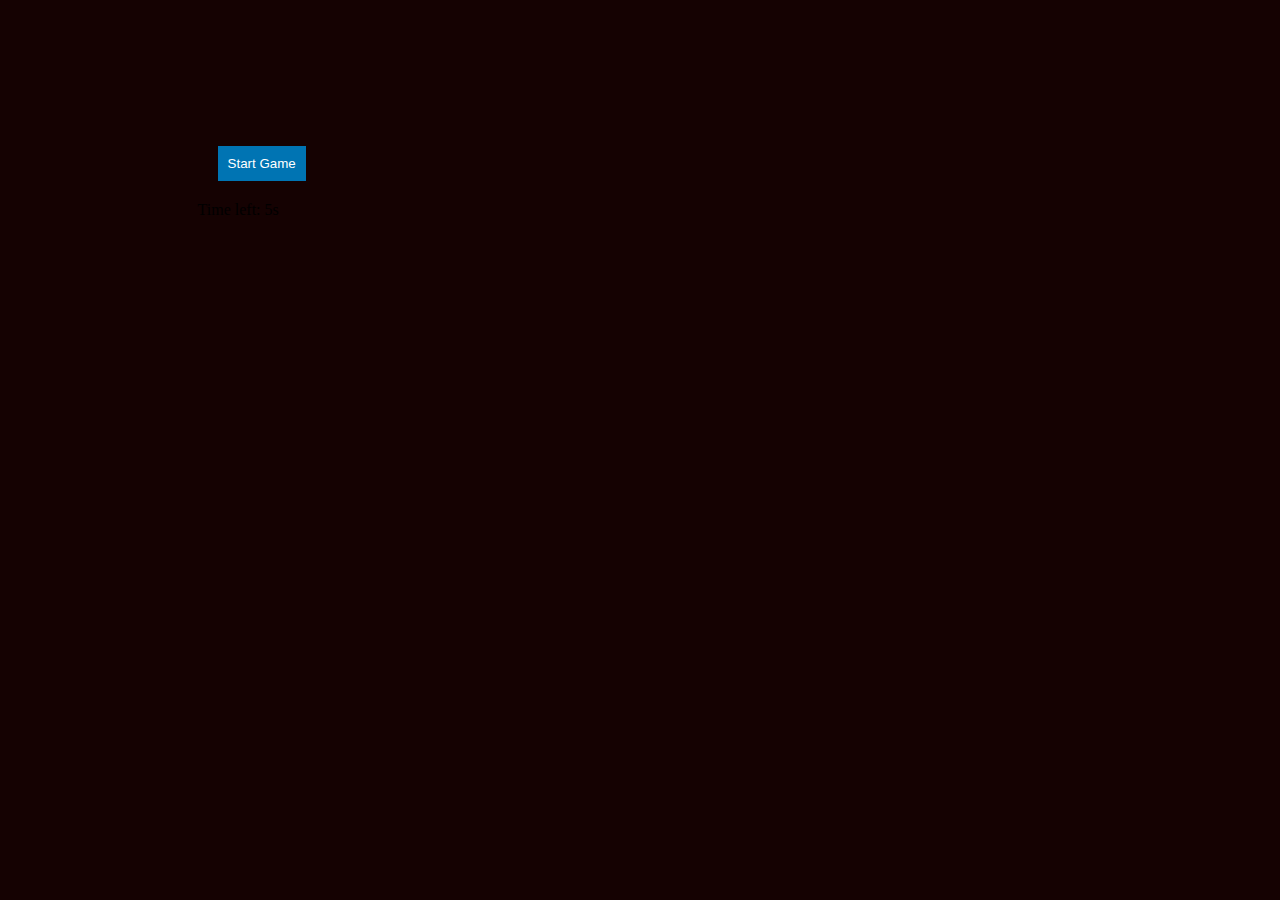
<file: Connect_4_Master/Connect4Master/templates/playwithcomputer.html>
<!DOCTYPE html>
<html lang="en">
<head>
    <meta charset="UTF-8">
    <meta name="viewport" content="width=device-width, initial-scale=1.0">
    <title>Connect Four</title>
    <style>
        * {
         
            border: 0;
            padding: 0;
        }

        button{
          
          align-items: center;
        }

        
        #game-board {
            background: #0074B3;
            width: 730px;
            cursor: pointer;
            text-align: center;
            transform: rotate(180deg);
            
            
        }
        .column {
            width: 100px;
            display: inline-block;
        }
        .column:hover circle.free {
            fill: #D5E4ED;
        }
        circle.free {
            fill: #fff;
        }
        circle.red {
            fill: #D50000;
        }
        circle.yellow {
            fill: #DAD400;
        }
        body {
            background-color: rgb(21, 2, 2);
        }
        .game_board {
            margin-top: 10%;
            margin-left: 15%;
        }
        #start-game {
            margin: 20px;
            padding: 10px;
            background-color: #0074B3;
            color: white;
            border: none;
            cursor: pointer;
        }

        @media screen and (max-width:750px) {



              #game-board {
               
                width: 280px;
                height: 230px;

                
              }
              
              /* Style for each column */
              .column {
            
                width: 30px; /* Width of each column */

              
              }
              
              /* Style for each SVG element */
              svg {
               
                width: 30px; /* Width of each SVG */
                height: 30px; /* Height of each SVG */
                viewBox: 0 0 100 100; /* Ensure circles fit properly */
                overflow: visible; /* Make sure circles are not clipped */
              }
              
              /* Style for circles inside SVG */
              circle {
                cx: 30; /* Center X position */
                cy: 30; /* Center Y position */
                r: 10; /* Radius of circles */
                stroke: #0B4E72;
                stroke-width: 3px; /* Adjust stroke width */
              }





        }

        
    </style>
</head>
<body>

      
    
    <div class="game_board">
        <button id="start-game">Start Game</button>

        <div id="timer">Time left: 5s</div>
        
        <br>
        
        <div id="game-board" style="display: none;">
            <div class="column" id="column-0" data-x="0">
                <svg height="100" width="100" class="row-5">
                  <circle cx="50" cy="50" r="40" stroke="#0B4E72" stroke-width="3" class="free" />
                </svg> 
                <svg height="100" width="100" class="row-4">
                  <circle cx="50" cy="50" r="40" stroke="#0B4E72" stroke-width="3" class="free" />
                </svg> 
                <svg height="100" width="100" class="row-3">
                  <circle cx="50" cy="50" r="40" stroke="#0B4E72" stroke-width="3" class="free" />
                </svg> 
                <svg height="100" width="100" class="row-2">
                  <circle cx="50" cy="50" r="40" stroke="#0B4E72" stroke-width="3" class="free" />
                </svg> 
                <svg height="100" width="100" class="row-1">
                  <circle cx="50" cy="50" r="40" stroke="#0B4E72" stroke-width="3" class="free" />
                </svg> 
                <svg height="100" width="100" class="row-0">
                  <circle cx="50" cy="50" r="40" stroke="#0B4E72" stroke-width="3" class="free" />
                </svg> 
            </div>

            <div class="column"  id="column-1" data-x="1">
                <svg height="100" width="100" class="row-5">
                  <circle cx="50" cy="50" r="40" stroke="#0B4E72" stroke-width="3" class="free" />
                </svg> 
                <svg height="100" width="100" class="row-4">
                  <circle cx="50" cy="50" r="40" stroke="#0B4E72" stroke-width="3" class="free" />
                </svg> 
                <svg height="100" width="100" class="row-3">
                  <circle cx="50" cy="50" r="40" stroke="#0B4E72" stroke-width="3" class="free" />
                </svg> 
                <svg height="100" width="100" class="row-2">
                  <circle cx="50" cy="50" r="40" stroke="#0B4E72" stroke-width="3" class="free" />
                </svg> 
                <svg height="100" width="100" class="row-1">
                  <circle cx="50" cy="50" r="40" stroke="#0B4E72" stroke-width="3" class="free" />
                </svg> 
                <svg height="100" width="100" class="row-0">
                  <circle cx="50" cy="50" r="40" stroke="#0B4E72" stroke-width="3" class="free" />
                </svg> 
            </div>
            <div class="column" id="column-2" data-x="2">
                <svg height="100" width="100" class="row-5">
                  <circle cx="50" cy="50" r="40" stroke="#0B4E72" stroke-width="3" class="free" />
                </svg> 
                <svg height="100" width="100" class="row-4">
                  <circle cx="50" cy="50" r="40" stroke="#0B4E72" stroke-width="3" class="free" />
                </svg> 
                <svg height="100" width="100" class="row-3">
                  <circle cx="50" cy="50" r="40" stroke="#0B4E72" stroke-width="3" class="free" />
                </svg> 
                <svg height="100" width="100" class="row-2">
                  <circle cx="50" cy="50" r="40" stroke="#0B4E72" stroke-width="3" class="free" />
                </svg> 
                <svg height="100" width="100" class="row-1">
                  <circle cx="50" cy="50" r="40" stroke="#0B4E72" stroke-width="3" class="free" />
                </svg> 
                <svg height="100" width="100" class="row-0">
                  <circle cx="50" cy="50" r="40" stroke="#0B4E72" stroke-width="3" class="free" />
                </svg> 
            </div>
            <div class="column" id="column-3" data-x="3">
                <svg height="100" width="100" class="row-5">
                  <circle cx="50" cy="50" r="40" stroke="#0B4E72" stroke-width="3" class="free" />
                </svg> 
                <svg height="100" width="100" class="row-4">
                  <circle cx="50" cy="50" r="40" stroke="#0B4E72" stroke-width="3" class="free" />
                </svg> 
                <svg height="100" width="100" class="row-3">
                  <circle cx="50" cy="50" r="40" stroke="#0B4E72" stroke-width="3" class="free" />
                </svg> 
                <svg height="100" width="100" class="row-2">
                  <circle cx="50" cy="50" r="40" stroke="#0B4E72" stroke-width="3" class="free" />
                </svg> 
                <svg height="100" width="100" class="row-1">
                  <circle cx="50" cy="50" r="40" stroke="#0B4E72" stroke-width="3" class="free" />
                </svg> 
                <svg height="100" width="100" class="row-0">
                  <circle cx="50" cy="50" r="40" stroke="#0B4E72" stroke-width="3" class="free" />
                </svg> 
            </div>
            <div class="column" id="column-4" data-x="4">
                <svg height="100" width="100" class="row-5">
                  <circle cx="50" cy="50" r="40" stroke="#0B4E72" stroke-width="3" class="free" />
                </svg> 
                <svg height="100" width="100" class="row-4">
                  <circle cx="50" cy="50" r="40" stroke="#0B4E72" stroke-width="3" class="free" />
                </svg> 
                <svg height="100" width="100" class="row-3">
                  <circle cx="50" cy="50" r="40" stroke="#0B4E72" stroke-width="3" class="free" />
                </svg> 
                <svg height="100" width="100" class="row-2">
                  <circle cx="50" cy="50" r="40" stroke="#0B4E72" stroke-width="3" class="free" />
                </svg> 
                <svg height="100" width="100" class="row-1">
                  <circle cx="50" cy="50" r="40" stroke="#0B4E72" stroke-width="3" class="free" />
                </svg> 
                <svg height="100" width="100" class="row-0">
                  <circle cx="50" cy="50" r="40" stroke="#0B4E72" stroke-width="3" class="free" />
                </svg> 
            </div>
            <div class="column" id="column-5" data-x="5">
                <svg height="100" width="100" class="row-5">
                  <circle cx="50" cy="50" r="40" stroke="#0B4E72" stroke-width="3" class="free" />
                </svg> 
                <svg height="100" width="100" class="row-4">
                  <circle cx="50" cy="50" r="40" stroke="#0B4E72" stroke-width="3" class="free" />
                </svg> 
                <svg height="100" width="100" class="row-3">
                  <circle cx="50" cy="50" r="40" stroke="#0B4E72" stroke-width="3" class="free" />
                </svg> 
                <svg height="100" width="100" class="row-2">
                  <circle cx="50" cy="50" r="40" stroke="#0B4E72" stroke-width="3" class="free" />
                </svg> 
                <svg height="100" width="100" class="row-1">
                  <circle cx="50" cy="50" r="40" stroke="#0B4E72" stroke-width="3" class="free" />
                </svg> 
                <svg height="100" width="100" class="row-0">
                  <circle cx="50" cy="50" r="40" stroke="#0B4E72" stroke-width="3" class="free" />
                </svg> 
            </div>
            <div class="column" id="column-6" data-x="6">
                <svg height="100" width="100" class="row-5">
                  <circle cx="50" cy="50" r="40" stroke="#0B4E72" stroke-width="3" class="free" />
                </svg> 
                <svg height="100" width="100" class="row-4">
                  <circle cx="50" cy="50" r="40" stroke="#0B4E72" stroke-width="3" class="free" />
                </svg> 
                <svg height="100" width="100" class="row-3">
                  <circle cx="50" cy="50" r="40" stroke="#0B4E72" stroke-width="3" class="free" />
                </svg> 
                <svg height="100" width="100" class="row-2">
                  <circle cx="50" cy="50" r="40" stroke="#0B4E72" stroke-width="3" class="free" />
                </svg> 
                <svg height="100" width="100" class="row-1">
                  <circle cx="50" cy="50" r="40" stroke="#0B4E72" stroke-width="3" class="free" />
                </svg> 
                <svg height="100" width="100" class="row-0">
                  <circle cx="50" cy="50" r="40" stroke="#0B4E72" stroke-width="3" class="free" />
                </svg> 
            </div>
        </div>
           
        
    </div>
</body>


<script>
  const ROWS = 6;
const COLS = 7;
const MAX_DEPTH = 5; // Maximum depth for Minimax
const TIME_LIMIT = 10; // 5 seconds for player to make a move

let board = Array.from({ length: ROWS }, () => Array(COLS).fill(null));
let currentPlayer = 'red'; // The player starts first
let timer; // Timer reference
let timeLeft = TIME_LIMIT; // Time left for the player to make a move

document.getElementById("start-game").addEventListener("click", function () {
    board = Array.from({ length: ROWS }, () => Array(COLS).fill(null));
    currentPlayer = 'red';
    updateBoard();

    board = Array.from({ length: ROWS }, () => Array(COLS).fill(null));

    document.getElementById('game-board').style.display = 'block';
    startTimer();
});

// Function to start the timer
function startTimer() {
    timeLeft = TIME_LIMIT;
    document.getElementById('timer').innerText = `Time left: ${timeLeft}s`;

    timer = setInterval(function () {
        timeLeft--;
        document.getElementById('timer').innerText = `Time left: ${timeLeft}s`;

        if (timeLeft <= 0) {
            clearInterval(timer);
            alert('Time up! You lose your turn.');
            aiMove();
        }
    }, 1000);
}

// Function to make a move in the specified column for the current player
function makeMove(col, player) {
    for (let row = ROWS - 1; row >= 0; row--) {
        if (!board[row][col]) {
            board[row][col] = player;
            return row; // Return the row where the move was placed
        }
    }
    return null; // If column is full
}

// Update the board display
function updateBoard() {
    for (let row = 0; row < ROWS; row++) {
        for (let col = 0; col < COLS; col++) {
            let circle = document.querySelector(`#column-${col} .row-${row} circle`);
            if (board[row][col] === 'red') {
                circle.classList.remove('free', 'yellow');
                circle.classList.add('red');
            } else if (board[row][col] === 'yellow') {
                circle.classList.remove('free', 'red');
                circle.classList.add('yellow');
            } else {
                circle.classList.remove('red', 'yellow');
                circle.classList.add('free');
            }
        }
    }
}

// Function to check if there is a winner
function checkWin(player) {
    function checkDirection(row, col, rowInc, colInc) {
        let count = 0;
        for (let i = 0; i < 4; i++) {
            if (
                row >= 0 && row < ROWS &&
                col >= 0 && col < COLS &&
                board[row][col] === player
            ) {
                count++;
                if (count === 4) return true;
            } else {
                break;
            }
            row += rowInc;
            col += colInc;
        }
        return false;
    }

    for (let row = 0; row < ROWS; row++) {
        for (let col = 0; col < COLS; col++) {
            if (
                checkDirection(row, col, 0, 1) ||  // Horizontal
                checkDirection(row, col, 1, 0) ||  // Vertical
                checkDirection(row, col, 1, 1) ||  // Diagonal down-right
                checkDirection(row, col, 1, -1)    // Diagonal down-left
            ) {
                return true;
            }
        }
    }
    return false;
}

// Check if the board is full
function isBoardFull() {
    return board[0].every(cell => cell !== null); // Check the top row
}

// Minimax algorithm with alpha-beta pruning
function minimax(board, depth, alpha, beta, maximizingPlayer) {
    if (checkWin('yellow')) return { score: 100 - depth };
    if (checkWin('red')) return { score: depth - 100 };
    if (isBoardFull() || depth === 0) return { score: 0 };

    if (maximizingPlayer) {
        let maxEval = -Infinity;
        let bestMove = null;

        for (let col = 0; col < COLS; col++) {
            let row = makeMove(col, 'yellow');
            if (row !== null) {
                let eval = minimax(board, depth - 1, alpha, beta, false).score;
                board[row][col] = null;
                if (eval > maxEval) {
                    maxEval = eval;
                    bestMove = col;
                }
                alpha = Math.max(alpha, eval);
                if (alpha >= beta) break; // Beta cut-off
            }
        }
        return { score: maxEval, move: bestMove };
    } else {
        let minEval = Infinity;
        let bestMove = null;

        for (let col = 0; col < COLS; col++) {
            let row = makeMove(col, 'red');
            if (row !== null) {
                let eval = minimax(board, depth - 1, alpha, beta, true).score;
                board[row][col] = null;
                if (eval < minEval) {
                    minEval = eval;
                    bestMove = col;
                }
                beta = Math.min(beta, eval);
                if (alpha >= beta) break; // Alpha cut-off
            }
        }
        return { score: minEval, move: bestMove };
    }
}

// Handle player and AI moves
document.querySelectorAll('.column').forEach(column => {
    column.addEventListener('click', function () {
        if (currentPlayer === 'red') {
            clearInterval(timer); // Stop the timer when the player clicks
            let col = parseInt(this.getAttribute('data-x'));
            let row = makeMove(col, 'red');
            if (row !== null) {
                updateBoard();

                // Delay to ensure the piece is visually filled
                setTimeout(() => {
                    if (checkWin('red')) {
                        alert('Player wins!');
                        return;
                    }
                    if (isBoardFull()) {
                        alert('It\'s a draw!');
                        return;
                    }

                    currentPlayer = 'yellow';

                    // AI's turn
                    setTimeout(aiMove, 500); // Delay to simulate thinking time
                }, 10); // 10 milliseconds delay
            }
        }
    });
});

// AI Move Function
function aiMove() {
    let bestMove = minimax(board, MAX_DEPTH, -Infinity, Infinity, true).move;
    if (bestMove !== null) {
        let row = makeMove(bestMove, 'yellow');
        updateBoard();

        // Delay to ensure the piece is visually filled
        setTimeout(() => {
            if (checkWin('yellow')) {
                alert('AI wins!');
                return;
            }
            if (isBoardFull()) {
                alert('It\'s a draw!');
                return;
            }
            currentPlayer = 'red';
            startTimer(); // Start the timer for the player's turn
        }, 10); // 10 milliseconds delay
    }
}

</script>
</html>
</file>
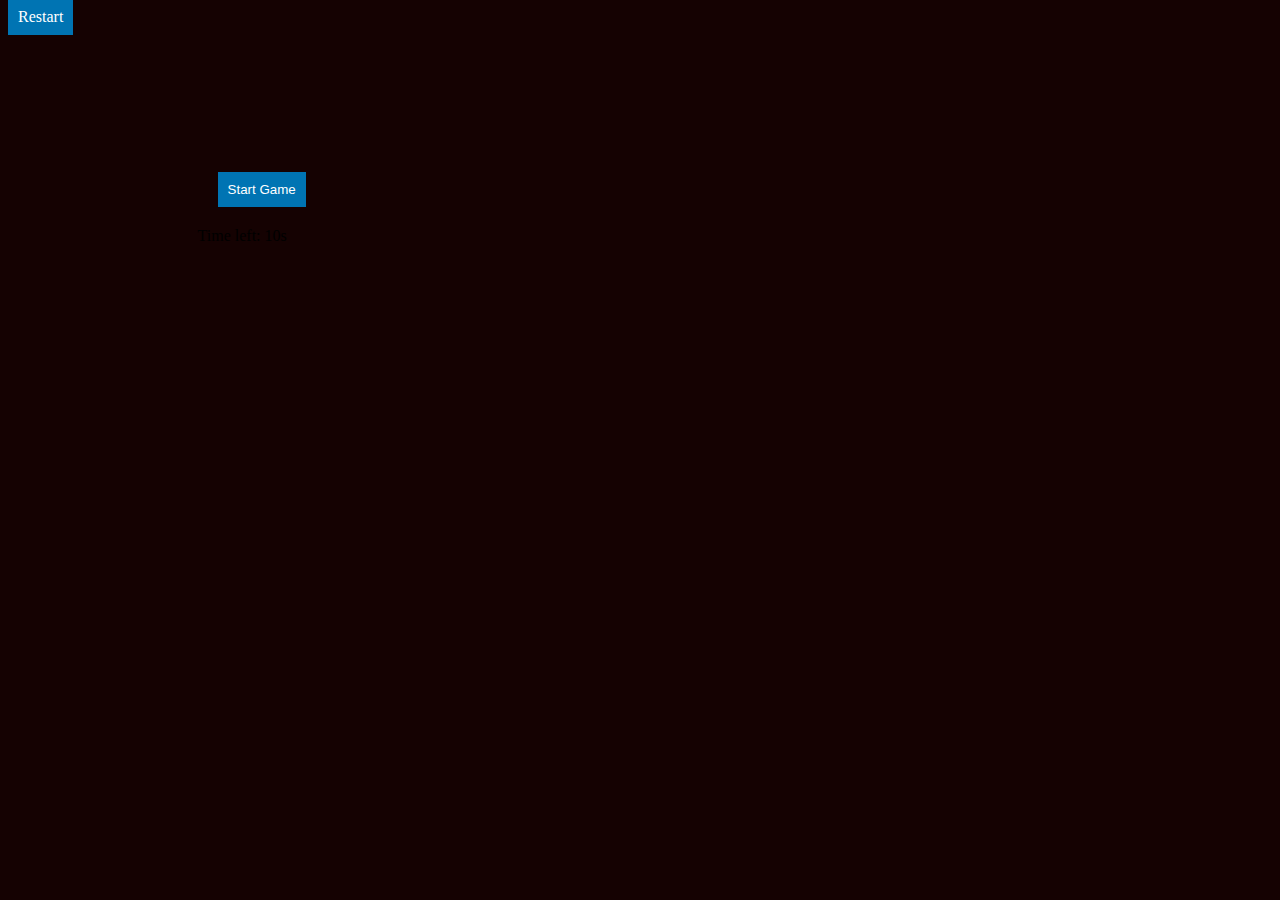
<file: Connect_4_Master/Connect4Master/templates/playwithfriend.html>
<!DOCTYPE html>
<html lang="en">
<head>
    <meta charset="UTF-8">
    <meta name="viewport" content="width=device-width, initial-scale=1.0">
    <title>Connect Four</title>
    <style>
        * {
            border: 0;
            padding: 0;
        }
        #game-board {
            background: #0074B3;
            width: 730px;
            cursor: pointer;
        }
        .column {
            width: 100px;
            display: inline-block;
        }
        .column:hover circle.free {
            fill: #D5E4ED;
        }
        circle.free {
            fill: #fff;
        }
        circle.red {
            fill: #D50000;
        }
        circle.yellow {
            fill: #DAD400;
        }
        body {
            background-color: rgb(21, 2, 2);
        }
        .game_board {
            margin-top: 10%;
            margin-left: 15%;
        }
        a{ 
          
          text-decoration: none;
          
          margin-inline-end: 10%;
          padding: 10px;
          background-color: #0074B3;
          color: white;
          border: none;
          cursor: pointer;
        }
        #start-game {
            margin: 20px;
            padding: 10px;
            background-color: #0074B3;
            color: white;
            border: none;
            cursor: pointer;
        }

        @media screen and (max-width:750px) {



              #game-board {
               
                width: 270px;
                height: 250px;

                
              }
              
              /* Style for each column */
              .column {
            
                width: 30px; /* Width of each column */

              
              }
              
              /* Style for each SVG element */
              svg {
               
                width: 30px; /* Width of each SVG */
                height: 30px; /* Height of each SVG */
                viewBox: 0 0 100 100; /* Ensure circles fit properly */
                overflow: visible; /* Make sure circles are not clipped */
              }
              
              /* Style for circles inside SVG */
              circle {
                cx: 30; /* Center X position */
                cy: 30; /* Center Y position */
                r: 10; /* Radius of circles */
                stroke: #0B4E72;
                stroke-width: 3px; /* Adjust stroke width */
              }





        }

        
    </style>
</head>
<body>

      
  <a href="{% url 'playwithfriend' %}">Restart</a>   
    <div class="game_board">
        <button id="start-game" >Start Game</button>
        <div id="timer">Time left: 10s</div>

        <br>
        
        <div id="game-board" style="display: none;">
            <div class="column" id="column-0" data-x="0">
                <svg height="100" width="100" class="row-5">
                  <circle cx="50" cy="50" r="40" stroke="#0B4E72" stroke-width="3" class="free" />
                </svg> 
                <svg height="100" width="100" class="row-4">
                  <circle cx="50" cy="50" r="40" stroke="#0B4E72" stroke-width="3" class="free" />
                </svg> 
                <svg height="100" width="100" class="row-3">
                  <circle cx="50" cy="50" r="40" stroke="#0B4E72" stroke-width="3" class="free" />
                </svg> 
                <svg height="100" width="100" class="row-2">
                  <circle cx="50" cy="50" r="40" stroke="#0B4E72" stroke-width="3" class="free" />
                </svg> 
                <svg height="100" width="100" class="row-1">
                  <circle cx="50" cy="50" r="40" stroke="#0B4E72" stroke-width="3" class="free" />
                </svg> 
                <svg height="100" width="100" class="row-0">
                  <circle cx="50" cy="50" r="40" stroke="#0B4E72" stroke-width="3" class="free" />
                </svg> 
            </div>

            <div class="column"  id="column-1" data-x="1">
                <svg height="100" width="100" class="row-5">
                  <circle cx="50" cy="50" r="40" stroke="#0B4E72" stroke-width="3" class="free" />
                </svg> 
                <svg height="100" width="100" class="row-4">
                  <circle cx="50" cy="50" r="40" stroke="#0B4E72" stroke-width="3" class="free" />
                </svg> 
                <svg height="100" width="100" class="row-3">
                  <circle cx="50" cy="50" r="40" stroke="#0B4E72" stroke-width="3" class="free" />
                </svg> 
                <svg height="100" width="100" class="row-2">
                  <circle cx="50" cy="50" r="40" stroke="#0B4E72" stroke-width="3" class="free" />
                </svg> 
                <svg height="100" width="100" class="row-1">
                  <circle cx="50" cy="50" r="40" stroke="#0B4E72" stroke-width="3" class="free" />
                </svg> 
                <svg height="100" width="100" class="row-0">
                  <circle cx="50" cy="50" r="40" stroke="#0B4E72" stroke-width="3" class="free" />
                </svg> 
            </div>
            <div class="column" id="column-2" data-x="2">
                <svg height="100" width="100" class="row-5">
                  <circle cx="50" cy="50" r="40" stroke="#0B4E72" stroke-width="3" class="free" />
                </svg> 
                <svg height="100" width="100" class="row-4">
                  <circle cx="50" cy="50" r="40" stroke="#0B4E72" stroke-width="3" class="free" />
                </svg> 
                <svg height="100" width="100" class="row-3">
                  <circle cx="50" cy="50" r="40" stroke="#0B4E72" stroke-width="3" class="free" />
                </svg> 
                <svg height="100" width="100" class="row-2">
                  <circle cx="50" cy="50" r="40" stroke="#0B4E72" stroke-width="3" class="free" />
                </svg> 
                <svg height="100" width="100" class="row-1">
                  <circle cx="50" cy="50" r="40" stroke="#0B4E72" stroke-width="3" class="free" />
                </svg> 
                <svg height="100" width="100" class="row-0">
                  <circle cx="50" cy="50" r="40" stroke="#0B4E72" stroke-width="3" class="free" />
                </svg> 
            </div>
            <div class="column" id="column-3" data-x="3">
                <svg height="100" width="100" class="row-5">
                  <circle cx="50" cy="50" r="40" stroke="#0B4E72" stroke-width="3" class="free" />
                </svg> 
                <svg height="100" width="100" class="row-4">
                  <circle cx="50" cy="50" r="40" stroke="#0B4E72" stroke-width="3" class="free" />
                </svg> 
                <svg height="100" width="100" class="row-3">
                  <circle cx="50" cy="50" r="40" stroke="#0B4E72" stroke-width="3" class="free" />
                </svg> 
                <svg height="100" width="100" class="row-2">
                  <circle cx="50" cy="50" r="40" stroke="#0B4E72" stroke-width="3" class="free" />
                </svg> 
                <svg height="100" width="100" class="row-1">
                  <circle cx="50" cy="50" r="40" stroke="#0B4E72" stroke-width="3" class="free" />
                </svg> 
                <svg height="100" width="100" class="row-0">
                  <circle cx="50" cy="50" r="40" stroke="#0B4E72" stroke-width="3" class="free" />
                </svg> 
            </div>
            <div class="column" id="column-4" data-x="4">
                <svg height="100" width="100" class="row-5">
                  <circle cx="50" cy="50" r="40" stroke="#0B4E72" stroke-width="3" class="free" />
                </svg> 
                <svg height="100" width="100" class="row-4">
                  <circle cx="50" cy="50" r="40" stroke="#0B4E72" stroke-width="3" class="free" />
                </svg> 
                <svg height="100" width="100" class="row-3">
                  <circle cx="50" cy="50" r="40" stroke="#0B4E72" stroke-width="3" class="free" />
                </svg> 
                <svg height="100" width="100" class="row-2">
                  <circle cx="50" cy="50" r="40" stroke="#0B4E72" stroke-width="3" class="free" />
                </svg> 
                <svg height="100" width="100" class="row-1">
                  <circle cx="50" cy="50" r="40" stroke="#0B4E72" stroke-width="3" class="free" />
                </svg> 
                <svg height="100" width="100" class="row-0">
                  <circle cx="50" cy="50" r="40" stroke="#0B4E72" stroke-width="3" class="free" />
                </svg> 
            </div>
            <div class="column" id="column-5" data-x="5">
                <svg height="100" width="100" class="row-5">
                  <circle cx="50" cy="50" r="40" stroke="#0B4E72" stroke-width="3" class="free" />
                </svg> 
                <svg height="100" width="100" class="row-4">
                  <circle cx="50" cy="50" r="40" stroke="#0B4E72" stroke-width="3" class="free" />
                </svg> 
                <svg height="100" width="100" class="row-3">
                  <circle cx="50" cy="50" r="40" stroke="#0B4E72" stroke-width="3" class="free" />
                </svg> 
                <svg height="100" width="100" class="row-2">
                  <circle cx="50" cy="50" r="40" stroke="#0B4E72" stroke-width="3" class="free" />
                </svg> 
                <svg height="100" width="100" class="row-1">
                  <circle cx="50" cy="50" r="40" stroke="#0B4E72" stroke-width="3" class="free" />
                </svg> 
                <svg height="100" width="100" class="row-0">
                  <circle cx="50" cy="50" r="40" stroke="#0B4E72" stroke-width="3" class="free" />
                </svg> 
            </div>
            <div class="column" id="column-6" data-x="6">
                <svg height="100" width="100" class="row-5">
                  <circle cx="50" cy="50" r="40" stroke="#0B4E72" stroke-width="3" class="free" />
                </svg> 
                <svg height="100" width="100" class="row-4">
                  <circle cx="50" cy="50" r="40" stroke="#0B4E72" stroke-width="3" class="free" />
                </svg> 
                <svg height="100" width="100" class="row-3">
                  <circle cx="50" cy="50" r="40" stroke="#0B4E72" stroke-width="3" class="free" />
                </svg> 
                <svg height="100" width="100" class="row-2">
                  <circle cx="50" cy="50" r="40" stroke="#0B4E72" stroke-width="3" class="free" />
                </svg> 
                <svg height="100" width="100" class="row-1">
                  <circle cx="50" cy="50" r="40" stroke="#0B4E72" stroke-width="3" class="free" />
                </svg> 
                <svg height="100" width="100" class="row-0">
                  <circle cx="50" cy="50" r="40" stroke="#0B4E72" stroke-width="3" class="free" />
                </svg> 
            </div>
        </div>
           
        
    </div>

    <script>
      (function() {
        var ConnectFour = function() {
            var gameBoard = {};
            var currentPlayer = 'red';
            var numRows = 6;
            var numCols = 7;
            var numTurns = 0;
            var timer; // Reference to the timer
            var timeLeft = 10; // 4 seconds for each player to make a move
    
            var _init = function() {
                var columns = document.querySelectorAll('.column');
                Array.prototype.forEach.call(columns, function(col) {
                    col.addEventListener('click', function() {
                        clearInterval(timer); // Stop the timer when the player clicks
                        markNextFree(col.getAttribute('data-x'));
                    });
                });
    
                for (var x = 0; x < numCols; x++) {
                    gameBoard[x] = {};
                    for (var y = 0; y < numRows; y++) {
                        gameBoard[x][y] = 'free';
                    }
                }
    
                startTimer(); // Start the timer when the game initializes
            };
    
            var startTimer = function() {
                timeLeft = 10;
                document.getElementById('timer').innerText = `Time left: ${timeLeft}s`;
    
                timer = setInterval(function() {
                    timeLeft--;
                    document.getElementById('timer').innerText = `Time left: ${timeLeft}s`;
    
                    if (timeLeft <= 0) {
                        clearInterval(timer);
                        alert('Time up! You lose your turn.');
                        switchPlayer();
                        startTimer(); // Start the timer for the next player
                    }
                }, 1000);
            };
    
            var markNextFree = function(x) {
                var nextY = false;
    
                for (var y = 0; y < numRows; y++) {
                    if (gameBoard[x][y] === 'free') {
                        nextY = y;
                        break;
                    }
                }
    
                if (nextY === false) {
                    alert('No free spaces in this column. Try another.');
                    return false;
                }
    
                // Update the game board and fill the circle with the current player's color
                gameBoard[x][nextY] = currentPlayer;
                var circle = document.querySelector('#column-' + x + ' .row-' + nextY + ' circle');
                circle.setAttribute('class', currentPlayer);
    
                // Ensure the color is filled before checking for a winner
                setTimeout(function() {
                    if (isWinner(parseInt(x), nextY)) {
                        alert(currentPlayer + ' wins!');
                        clearBoard();
                        return true;
                    }
    
                    numTurns += 1;
    
                    if (numTurns >= numRows * numCols) {
                        alert('It\'s a tie!');
                        clearBoard();
                        return true;
                    }
    
                    switchPlayer();
                    startTimer(); // Restart the timer for the next player
                }, 50); // Short delay to allow for rendering
            };
    
            var clearBoard = function() {
                clearInterval(timer); // Stop the timer when the game ends
                Array.prototype.forEach.call(document.querySelectorAll('circle'), function(piece) {
                    piece.setAttribute('class', 'free');
                });
    
                gameBoard = {};
    
                for (var x = 0; x < numCols; x++) {
                    gameBoard[x] = {};
                    for (var y = 0; y < numRows; y++) {
                        gameBoard[x][y] = 'free';
                    }
                }
    
                numTurns = 0;
    
                return gameBoard;
            };
    
            var switchPlayer = function() {
                currentPlayer = currentPlayer === 'red' ? 'yellow' : 'red';
            };
    
            var isWinner = function(currentX, currentY) {
                return checkDirection(currentX, currentY, 'horizontal') ||
                       checkDirection(currentX, currentY, 'vertical') ||
                       checkDirection(currentX, currentY, 'diagonalLeft') ||
                       checkDirection(currentX, currentY, 'diagonalRight');
            };
    
            var isBounds = function(x, y) {
                return (gameBoard.hasOwnProperty(x) && typeof gameBoard[x][y] !== 'undefined');
            };
    
            var checkDirection = function(currentX, currentY, direction) {
                var chainLength = 1;
                var directions = {
                    horizontal: [[0, -1], [0, 1]],
                    vertical: [[1, 0], [-1, 0]],
                    diagonalLeft: [[1, 1], [-1, -1]], // Bottom-left to top-right
                    diagonalRight: [[1, -1], [-1, 1]] // Bottom-right to top-left
                };
    
                directions[direction].forEach(function(coords) {
                    var i = 1;
                    while (isBounds(currentX + (coords[0] * i), currentY + (coords[1] * i)) &&
                           (gameBoard[currentX + (coords[0] * i)][currentY + (coords[1] * i)] === currentPlayer)) {
                        chainLength += 1;
                        i += 1;
                    }
                });
    
                return (chainLength >= 4);
            };
    
            _init();
        };
    
        var startGame = function() {
            var userChoice = prompt("Choose heads or tails:");
            if (userChoice !== 'heads' && userChoice !== 'tails') {
                alert("Invalid choice. Please choose heads or tails.");
                return;
            }
    
            var coinToss = Math.random() < 0.5 ? 'heads' : 'tails';
            var resultMessage = "Coin toss result: " + coinToss + ". ";
    
            if (userChoice === coinToss) {
                resultMessage += "You won the toss! Choose your color (red or yellow):";
                var userColor = prompt(resultMessage);
                if (userColor !== 'red' && userColor !== 'yellow') {
                    alert("Invalid color. Defaulting to red.");
                    userColor = 'red';
                }
                currentPlayer = userColor;
            } else {
                resultMessage += "You lost the toss. The opponent will start the game with color red";
                alert(resultMessage);
                currentPlayer = 'red'; // default to red if the user loses the toss
            }
    
            document.getElementById('game-board').style.display = 'block';
        };
    
        document.getElementById('start-game').addEventListener('click', startGame);
    
        ConnectFour();
    })();
    </script>
    
</body>

</html>
</file>
